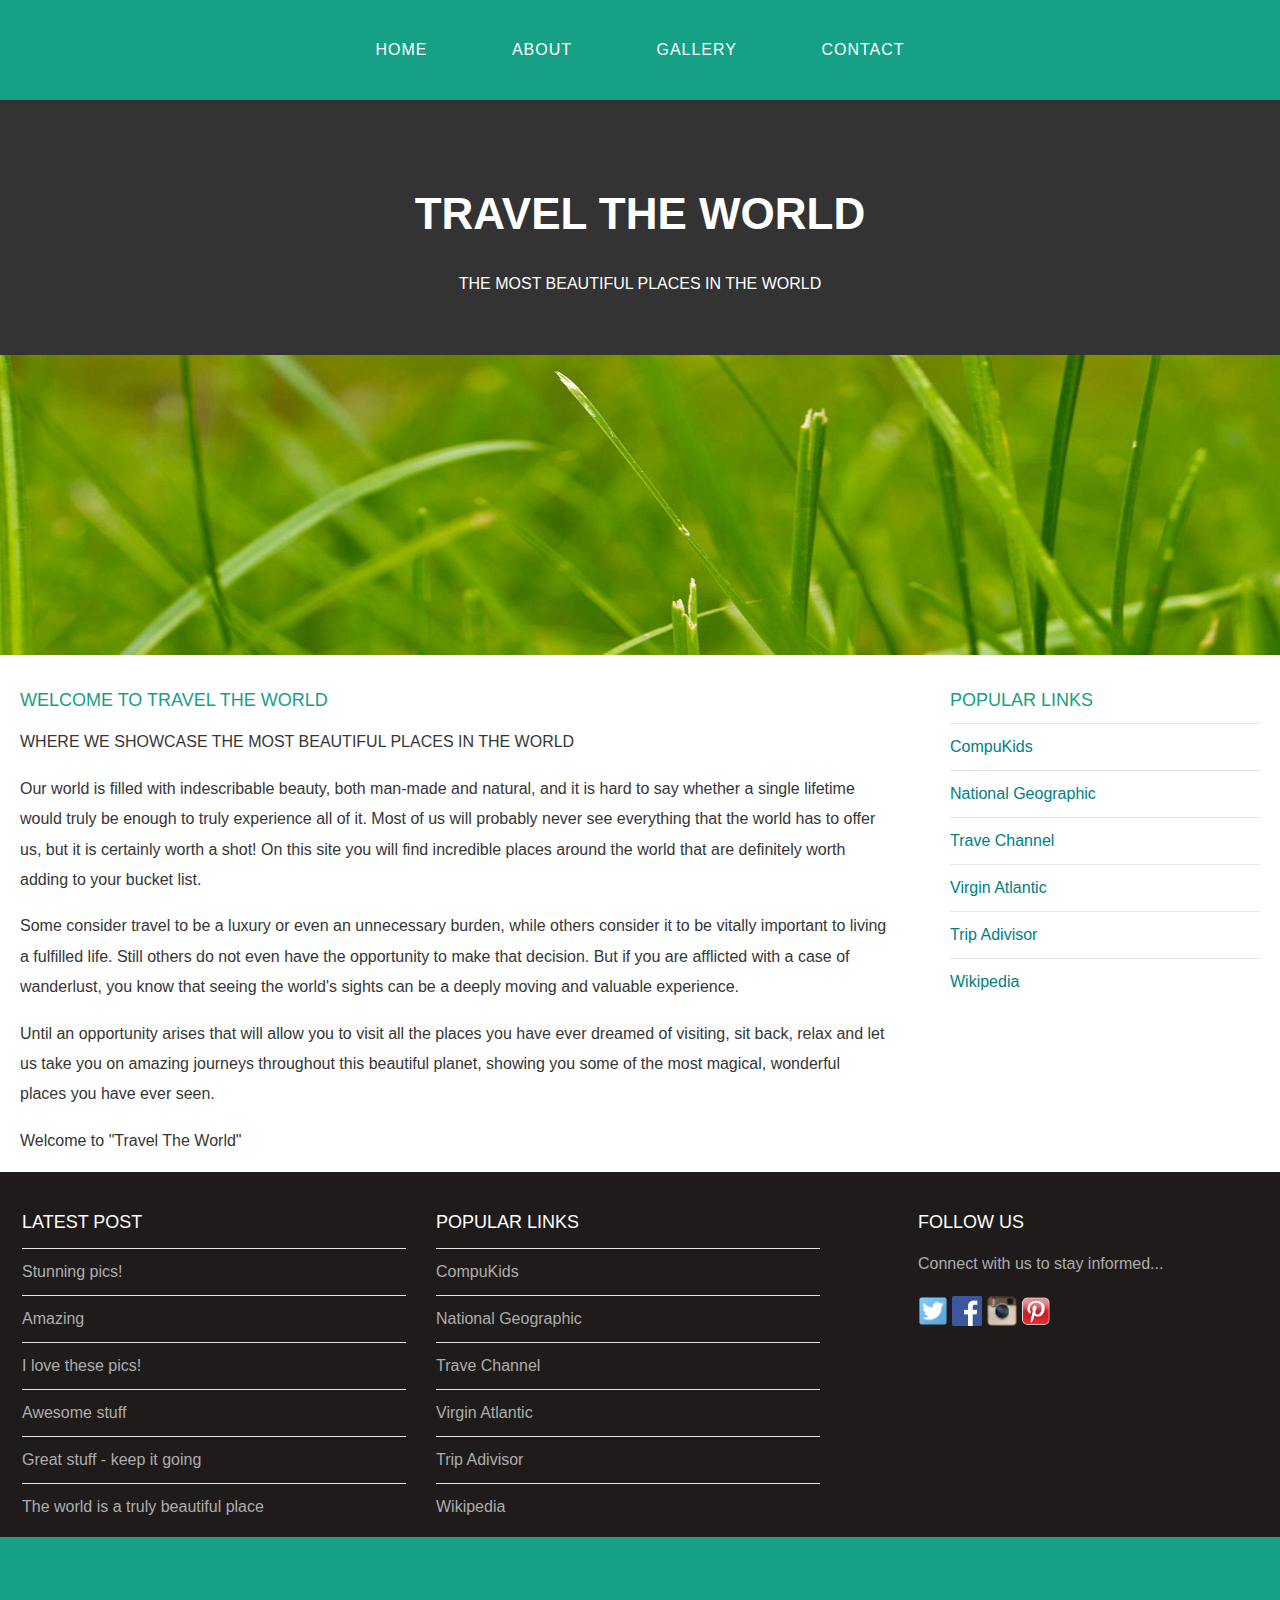
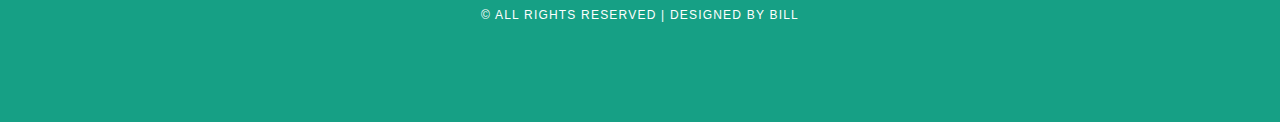
<file: index.html>
<!DOCTYPE html>
<html>
    <head>
        <title>Travel The World</title>
        <link rel="stylesheet" href="style.css"/>
    </head>
    <body>
        <div id="menu">
            <ul>
                <li><a href="#">Home</a></li>
                <li><a href="about.html">About</a></li>
                <li><a href="gallery.html">Gallery</a></li>
                <li><a href="contact.html">Contact</a></li>
            </ul>
        </div>
        
        
        <div id="header">
            <h1>TRAVEL THE WORLD</h1>
            <p>THE MOST BEAUTIFUL PLACES IN THE WORLD</p>
        </div>
        <div id="banner">
            <img src="images/pic01.jpg">
        </div>
        
        <div id="page">
            <div id="content">
                <h2>Welcome to Travel The World</h2>
                <p>WHERE WE SHOWCASE THE MOST BEAUTIFUL PLACES IN THE WORLD</p>
                <p>Our world is filled with indescribable beauty, both man-made and natural, and it is hard to say whether a single lifetime would truly be enough to truly experience all of it. Most of us will probably never see everything that the world has to offer us, but it is certainly worth a shot! On this site you will find incredible places around the world that are definitely worth adding to your bucket list.</p>
<p>Some consider travel to be a luxury or even an unnecessary burden, while others consider it to be vitally important to living a fulfilled life. Still others do not even have the opportunity to make that decision. But if you are afflicted with a case of wanderlust, you know that seeing the world's sights can be a deeply moving and valuable experience.</p>
<p>Until an opportunity arises that will allow you to visit all the places you have ever dreamed of visiting, sit back, relax and let us take you on amazing journeys throughout this beautiful planet, showing you some of the most magical, wonderful places you have ever seen.</p>
<p>Welcome to "Travel The World"</p>
            </div>
            <div id="sidebar">
                <h2>Popular Links</h2>
                <ul class="styled">
<li><a href="http://www.compukids.me">CompuKids</a></li>
<li><a href="http://www.nationalgeographic.com/">National Geographic</a></li>
<li><a href="http://www.travelchannel.com/">Trave Channel</a></li>
<li><a href="http://www.virgin-atlantic.com/us/en.html">Virgin Atlantic</a></li>
<li><a href="http://www.tripadvisor.com">Trip Adivisor</a></li>
<li><a href="https://en.wikipedia.org/wiki/Main_Page">Wikipedia</a></li>
</ul>
            
            </div>
        </div>
        
        <div id="footer">
            <div id="box1">
                <h2>Latest Post</h2>
                <ul class="styled">
<li><a href="#">Stunning pics!</a></li>
<li><a href="#">Amazing</a></li>
<li><a href="#">I love these pics!</a></li>
<li><a href="#">Awesome stuff</a></li>
<li><a href="#">Great stuff - keep it going</a></li>
<li><a href="#">The world is a truly beautiful place</a></li>
</ul>

        </div>
            
             <div id="box2">
                 <h2>Popular Links</h2>
                 <ul class="styled">
<li><a href="http://www.compukids.me">CompuKids</a></li>
<li><a href="http://www.nationalgeographic.com/">National Geographic</a></li>
<li><a href="http://www.travelchannel.com/">Trave Channel</a></li>
<li><a href="http://www.virgin-atlantic.com/us/en.html">Virgin Atlantic</a></li>
<li><a href="http://www.tripadvisor.com">Trip Adivisor</a></li>
<li><a href="https://en.wikipedia.org/wiki/Main_Page">Wikipedia</a></li>
</ul>
            </div>
            
             <div id="box3">
                 <h2>Follow Us</h2>
<p>Connect with us to stay informed...</p>
<a href="#"><img src="images/twitter.png" height="30"/></a>
<a href="#"><img src="images/facebook.png" height="30"/></a>
<a href="#"><img src="images/instagram.png" height="30"/></a>
<a href="#"><img src="images/pinterest.png" height="30"/></a>
            </div>
        </div>
        <div id="copyright">
        <p>&copy; All Rights Reserved | Designed by Bill</p>
        </div>
    </body>
</html>
</file>
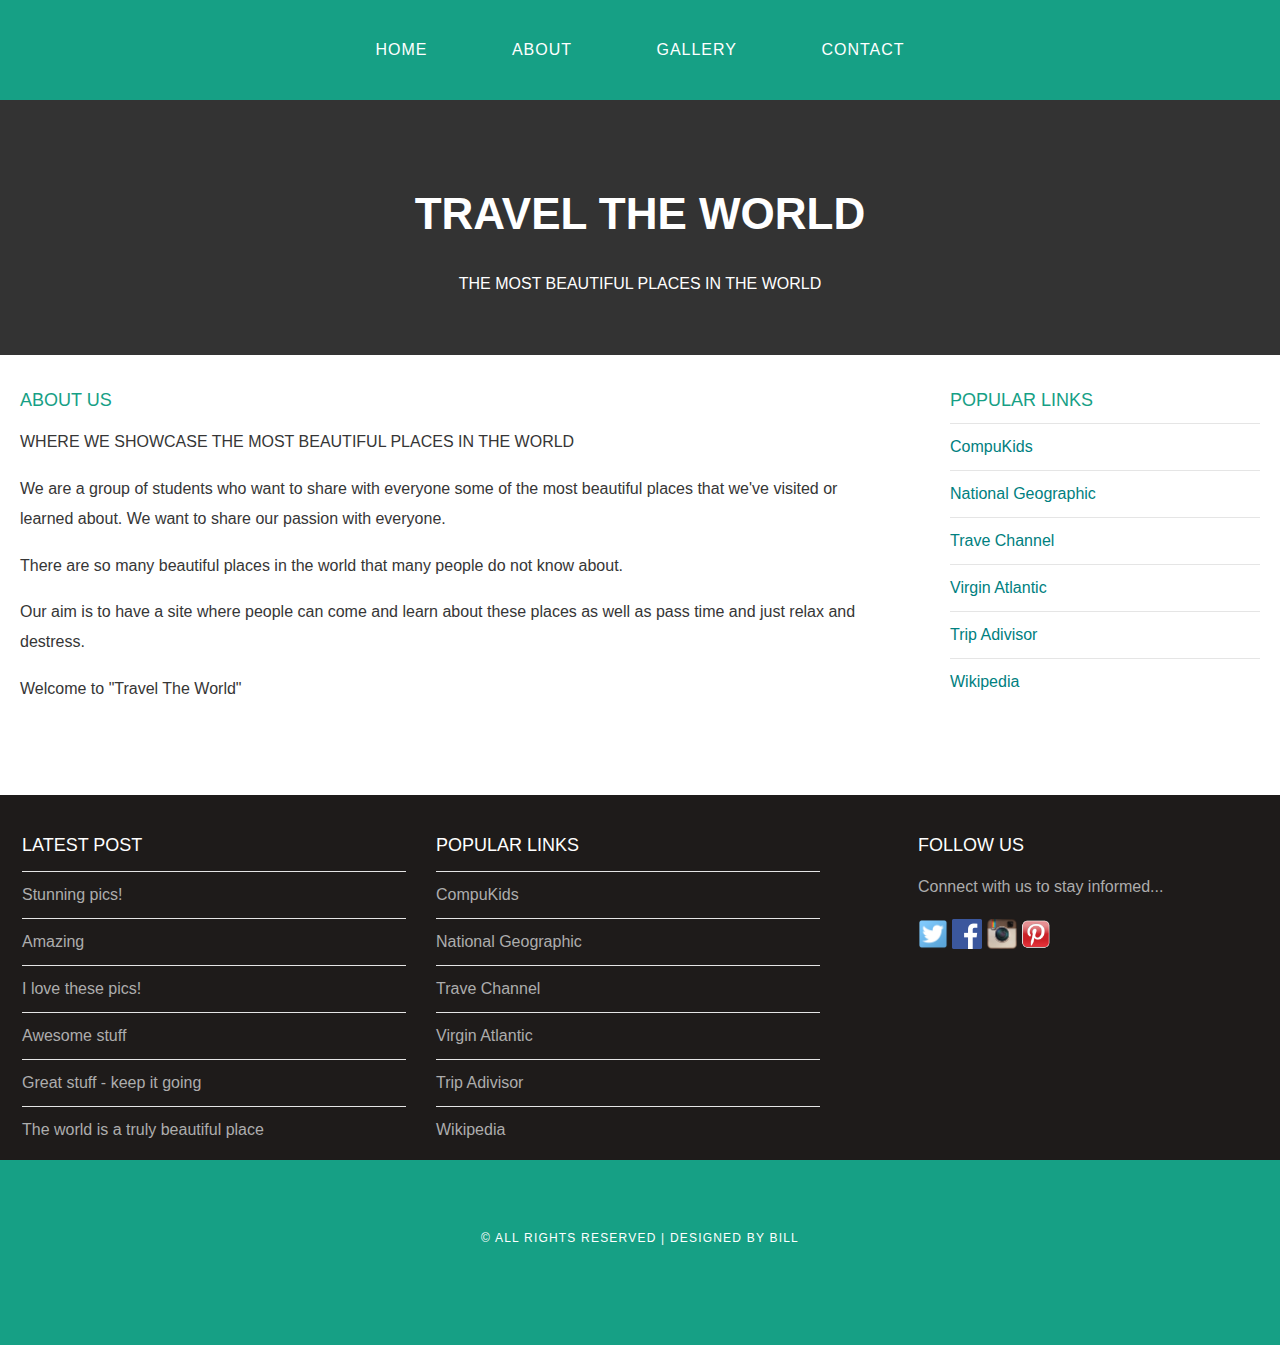
<file: about.html>
<!DOCTYPE html>
<html>
    <head>
        <title>Travel The World</title>
        <link rel="stylesheet" href="style.css"/>
    </head>
    <body>
        <div id="menu">
            <ul>
                <li><a href="index.html">Home</a></li>
                <li><a href="#">About</a></li>
                <li><a href="gallery.html">Gallery</a></li>
                <li><a href="contact.html">Contact</a></li>
            </ul>
        </div>
        
        
        <div id="header">
            <h1>TRAVEL THE WORLD</h1>
            <p>THE MOST BEAUTIFUL PLACES IN THE WORLD</p>
        </div>
        
        <div id="page">
            <div id="content">
                <h2>About Us</h2>
                <p>WHERE WE SHOWCASE THE MOST BEAUTIFUL PLACES IN THE WORLD</p>
                <p>We are a group of students who want to share with everyone some of the most beautiful places that we've visited or learned about. We want to share our passion with everyone.</p>
<p>There are so many beautiful places in the world that many people do not know about. </p>
<p>Our aim is to have a site where people can come and learn about these places as well as pass time and just relax and destress. </p>
<p>Welcome to "Travel The World"</p>
            </div>
            <div id="sidebar">
                <h2>Popular Links</h2>
                <ul class="styled">
<li><a href="http://www.compukids.me">CompuKids</a></li>
<li><a href="http://www.nationalgeographic.com/">National Geographic</a></li>
<li><a href="http://www.travelchannel.com/">Trave Channel</a></li>
<li><a href="http://www.virgin-atlantic.com/us/en.html">Virgin Atlantic</a></li>
<li><a href="http://www.tripadvisor.com">Trip Adivisor</a></li>
<li><a href="https://en.wikipedia.org/wiki/Main_Page">Wikipedia</a></li>
</ul>
            
            </div>
        </div>
        
        <div id="footer">
            <div id="box1">
                <h2>Latest Post</h2>
                <ul class="styled">
<li><a href="#">Stunning pics!</a></li>
<li><a href="#">Amazing</a></li>
<li><a href="#">I love these pics!</a></li>
<li><a href="#">Awesome stuff</a></li>
<li><a href="#">Great stuff - keep it going</a></li>
<li><a href="#">The world is a truly beautiful place</a></li>
</ul>

        </div>
            
             <div id="box2">
                 <h2>Popular Links</h2>
                 <ul class="styled">
<li><a href="http://www.compukids.me">CompuKids</a></li>
<li><a href="http://www.nationalgeographic.com/">National Geographic</a></li>
<li><a href="http://www.travelchannel.com/">Trave Channel</a></li>
<li><a href="http://www.virgin-atlantic.com/us/en.html">Virgin Atlantic</a></li>
<li><a href="http://www.tripadvisor.com">Trip Adivisor</a></li>
<li><a href="https://en.wikipedia.org/wiki/Main_Page">Wikipedia</a></li>
</ul>
            </div>
            
             <div id="box3">
                 <h2>Follow Us</h2>
<p>Connect with us to stay informed...</p>
<a href="#"><img src="images/twitter.png" height="30"/></a>
<a href="#"><img src="images/facebook.png" height="30"/></a>
<a href="#"><img src="images/instagram.png" height="30"/></a>
<a href="#"><img src="images/pinterest.png" height="30"/></a>
            </div>
        </div>
        <div id="copyright">
        <p>&copy; All Rights Reserved | Designed by Bill</p>
        </div>
    </body>
</html>
</file>
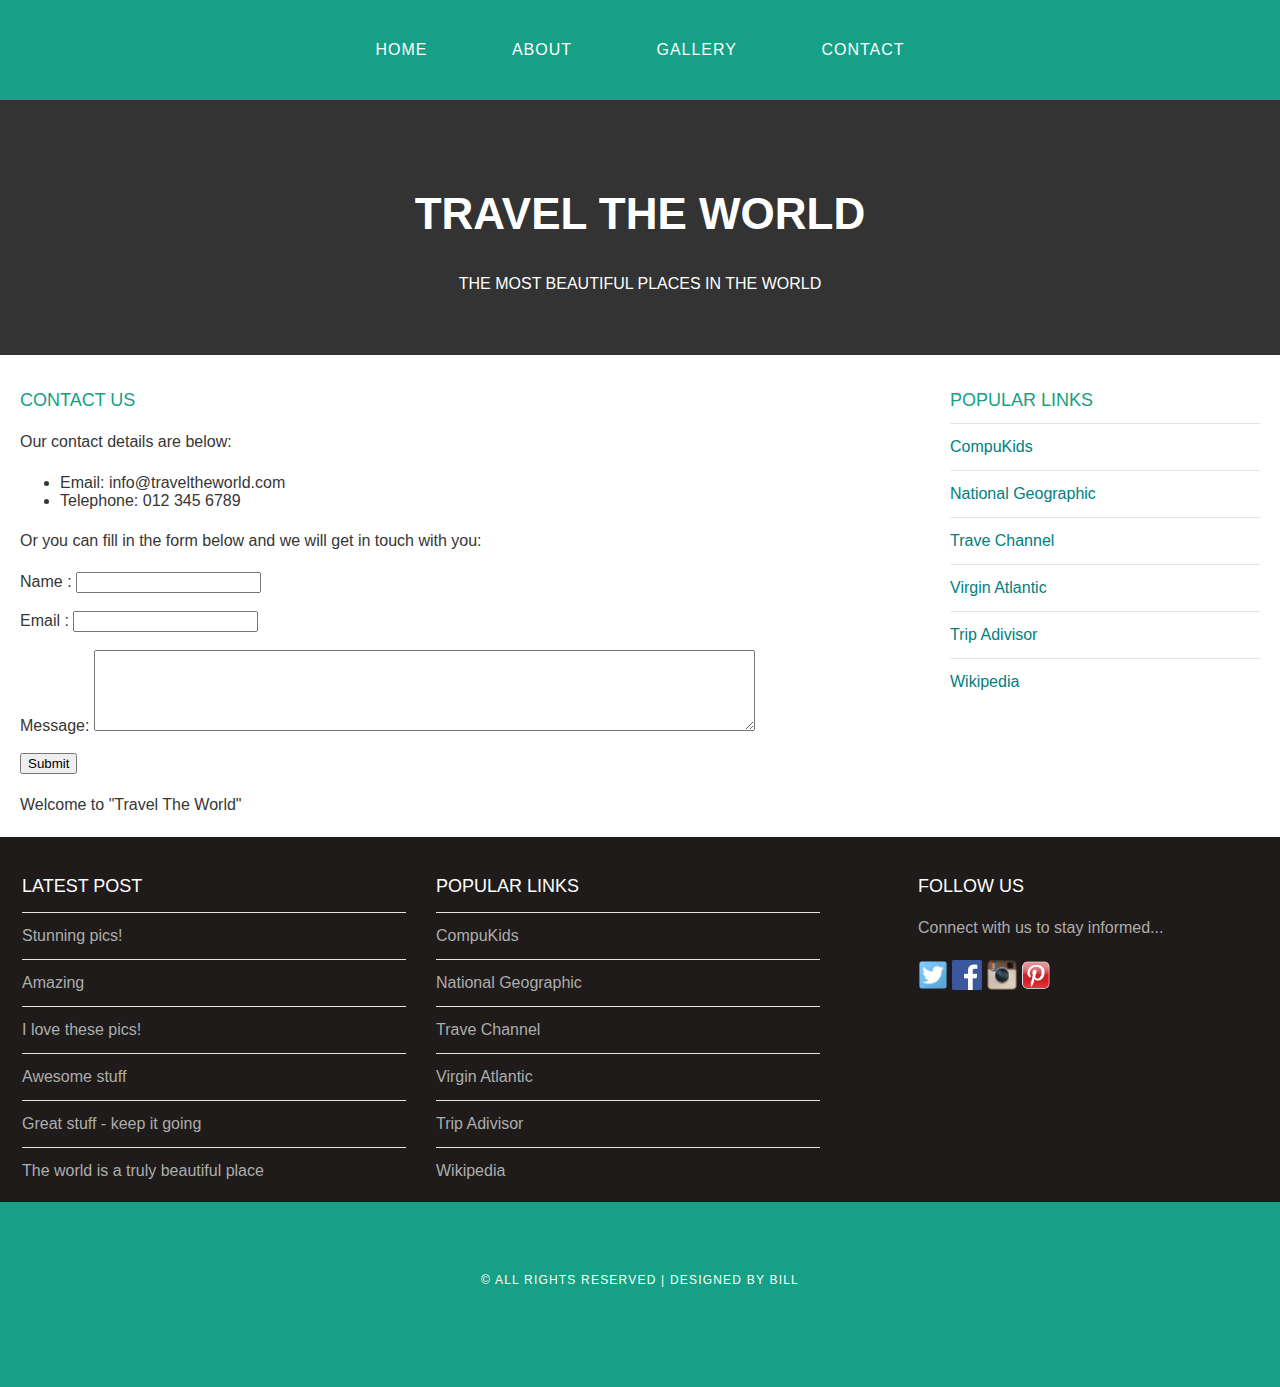
<file: contact.html>
<!DOCTYPE html>
<html>
    <head>
        <title>Travel The World</title>
        <link rel="stylesheet" href="style.css"/>
    </head>
    <body>
        <div id="menu">
            <ul>
                <li><a href="index.html">Home</a></li>
                <li><a href="about.html">About</a></li>
                <li><a href="gallery.html">Gallery</a></li>
                <li><a href="#">Contact</a></li>
            </ul>
        </div>
        
        
        <div id="header">
            <h1>TRAVEL THE WORLD</h1>
            <p>THE MOST BEAUTIFUL PLACES IN THE WORLD</p>
        </div>
        
        <div id="page">
            <div id="content">
                <h2>Contact Us</h2>
               <p>Our contact details are below:</p>
               <ul class="style1">
               <li>Email: info@traveltheworld.com</li>
               <li>Telephone: 012 345 6789</li>
               </ul>

<p>Or you can fill in the form below and we will get in touch with you:</p>
<form>
Name     : <input type="text" /><br/><br/>
Email     : <input type="email" /><br/><br/>
Message: <textarea cols="80" rows="5"></textarea><br/><br/>
<input type="submit" value="Submit"/>
</form>
<p>Welcome to "Travel The World"</p>
            </div>
            <div id="sidebar">
                <h2>Popular Links</h2>
                <ul class="styled">
<li><a href="http://www.compukids.me">CompuKids</a></li>
<li><a href="http://www.nationalgeographic.com/">National Geographic</a></li>
<li><a href="http://www.travelchannel.com/">Trave Channel</a></li>
<li><a href="http://www.virgin-atlantic.com/us/en.html">Virgin Atlantic</a></li>
<li><a href="http://www.tripadvisor.com">Trip Adivisor</a></li>
<li><a href="https://en.wikipedia.org/wiki/Main_Page">Wikipedia</a></li>
</ul>
            
            </div>
        </div>
        
        <div id="footer">
            <div id="box1">
                <h2>Latest Post</h2>
                <ul class="styled">
<li><a href="#">Stunning pics!</a></li>
<li><a href="#">Amazing</a></li>
<li><a href="#">I love these pics!</a></li>
<li><a href="#">Awesome stuff</a></li>
<li><a href="#">Great stuff - keep it going</a></li>
<li><a href="#">The world is a truly beautiful place</a></li>
</ul>

        </div>
            
             <div id="box2">
                 <h2>Popular Links</h2>
                 <ul class="styled">
<li><a href="http://www.compukids.me">CompuKids</a></li>
<li><a href="http://www.nationalgeographic.com/">National Geographic</a></li>
<li><a href="http://www.travelchannel.com/">Trave Channel</a></li>
<li><a href="http://www.virgin-atlantic.com/us/en.html">Virgin Atlantic</a></li>
<li><a href="http://www.tripadvisor.com">Trip Adivisor</a></li>
<li><a href="https://en.wikipedia.org/wiki/Main_Page">Wikipedia</a></li>
</ul>
            </div>
            
             <div id="box3">
                 <h2>Follow Us</h2>
<p>Connect with us to stay informed...</p>
<a href="#"><img src="images/twitter.png" height="30"/></a>
<a href="#"><img src="images/facebook.png" height="30"/></a>
<a href="#"><img src="images/instagram.png" height="30"/></a>
<a href="#"><img src="images/pinterest.png" height="30"/></a>
            </div>
        </div>
        <div id="copyright">
        <p>&copy; All Rights Reserved | Designed by Bill</p>
        </div>
    </body>
</html>
</file>
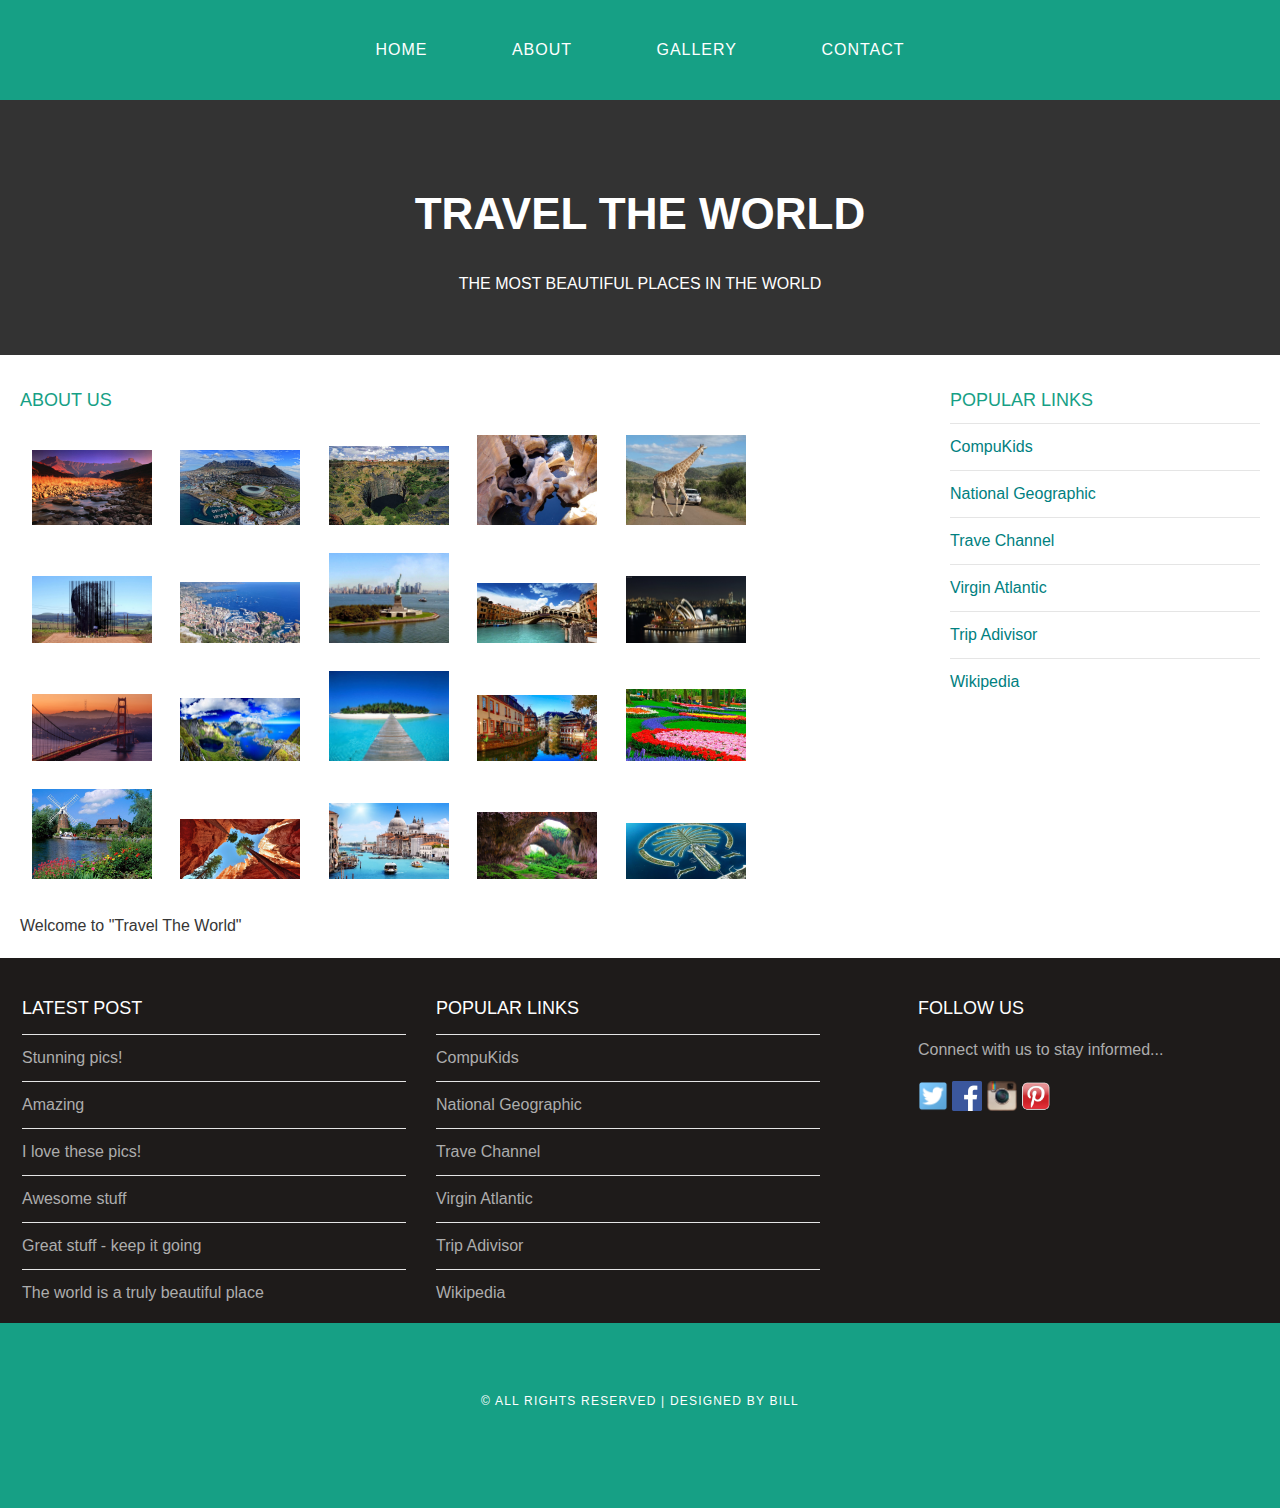
<file: gallery.html>
<!DOCTYPE html>
<html>
    <head>
        <title>Travel The World</title>
        <link rel="stylesheet" href="style.css"/>
    </head>
    <body>
        <div id="menu">
            <ul>
                <li><a href="index.html">Home</a></li>
                <li><a href="about.html">About</a></li>
                <li><a href="#">Gallery</a></li>
                <li><a href="contact.html">Contact</a></li>
            </ul>
        </div>
        
        
        <div id="header">
            <h1>TRAVEL THE WORLD</h1>
            <p>THE MOST BEAUTIFUL PLACES IN THE WORLD</p>
        </div>
        
        <div id="page">
            <div id="content">
                <h2>About Us</h2>
                <div id="gallery">
                    <img src="images/pic1.jpg">
                    <img src="images/pic2.jpg"/>
                    <img src="images/pic3.jpg"/>
                    <img src="images/pic4.jpg"/>
                    <img src="images/pic5.jpg"/>
                    <img src="images/pic6.jpg"/>
                    <img src="images/pic7.jpg"/>
                    <img src="images/pic8.jpg"/>
                    <img src="images/pic9.jpg"/>
                    <img src="images/pic10.jpg"/>
                    <img src="images/pic11.jpg"/>
                    <img src="images/pic12.jpg"/>
                    <img src="images/pic13.jpg"/>
                    <img src="images/pic14.jpg"/>
                    <img src="images/pic15.jpg"/>
                    <img src="images/pic16.jpg"/>
                    <img src="images/pic17.jpg"/>
                    <img src="images/pic18.jpg"/>
                    <img src="images/pic19.jpg"/>
                    <img src="images/pic20.jpg"/>
                </div>
<p>Welcome to "Travel The World"</p>
            </div>
            <div id="sidebar">
                <h2>Popular Links</h2>
                <ul class="styled">
<li><a href="http://www.compukids.me">CompuKids</a></li>
<li><a href="http://www.nationalgeographic.com/">National Geographic</a></li>
<li><a href="http://www.travelchannel.com/">Trave Channel</a></li>
<li><a href="http://www.virgin-atlantic.com/us/en.html">Virgin Atlantic</a></li>
<li><a href="http://www.tripadvisor.com">Trip Adivisor</a></li>
<li><a href="https://en.wikipedia.org/wiki/Main_Page">Wikipedia</a></li>
</ul>
            
            </div>
        </div>
        
        <div id="footer">
            <div id="box1">
                <h2>Latest Post</h2>
                <ul class="styled">
<li><a href="#">Stunning pics!</a></li>
<li><a href="#">Amazing</a></li>
<li><a href="#">I love these pics!</a></li>
<li><a href="#">Awesome stuff</a></li>
<li><a href="#">Great stuff - keep it going</a></li>
<li><a href="#">The world is a truly beautiful place</a></li>
</ul>

        </div>
            
             <div id="box2">
                 <h2>Popular Links</h2>
                 <ul class="styled">
<li><a href="http://www.compukids.me">CompuKids</a></li>
<li><a href="http://www.nationalgeographic.com/">National Geographic</a></li>
<li><a href="http://www.travelchannel.com/">Trave Channel</a></li>
<li><a href="http://www.virgin-atlantic.com/us/en.html">Virgin Atlantic</a></li>
<li><a href="http://www.tripadvisor.com">Trip Adivisor</a></li>
<li><a href="https://en.wikipedia.org/wiki/Main_Page">Wikipedia</a></li>
</ul>
            </div>
            
             <div id="box3">
                 <h2>Follow Us</h2>
<p>Connect with us to stay informed...</p>
<a href="#"><img src="images/twitter.png" height="30"/></a>
<a href="#"><img src="images/facebook.png" height="30"/></a>
<a href="#"><img src="images/instagram.png" height="30"/></a>
<a href="#"><img src="images/pinterest.png" height="30"/></a>
            </div>
        </div>
        <div id="copyright">
        <p>&copy; All Rights Reserved | Designed by Bill</p>
        </div>
    </body>
</html>
</file>
<file: style.css>
/* ************************************************************************************* */
/* Universal                                                                      */      
/* ************************************************************************************* */
body{
    margin: 0;
    padding: 0;
    background-color: #ffffff;
    font-family: 'Raleway', sans-serif;
    font-size: 16px;
    font-weight: 400;
    color: #363636;
}

p{
    line-height: 190%;
}

a{
    text-decoration: none;
    color: teal;
}

/* ************************************************************************************* */
/* Menu                                                                             */      
/* ************************************************************************************* */

#menu{
    background-color: #16a085;
    height: 100px;
}

#menu ul{
    margin: 0;
    padding: 0;
    list-style-type: none;
    text-align: center;
}

#menu li{
    display: inline-block;
}

#menu a{
    letter-spacing: 1px;
    text-decoration: none;
    text-align: center;
    text-transform: uppercase;
    font-size: 16px;
    line-height: 100px;
    color: #ffffff;
    
    padding: 0 40px;
    border: none;
    display: block;
}

#menu a:hover{
    background-color: #1abc9c;
}

/* ************************************************************************************* */
/* Header                                                                             */      
/* ************************************************************************************* */

#header{
    padding: 60px 0px 40px 0;
    background-color: #333333;
    text-align: center;
}

#header h1{
    letter-spacing: 0.lem;
    font-size: 44px;
    color: #ffffff;
}

#header p{
    letter-spacing: 0.lem;
    color: #ffffff;
}

/* ************************************************************************************* */
/* Banner                                                                             */      
/* ************************************************************************************* */

#banner{
    height: 300px;
}

#banner img{
    width: 100%;
    height: 300px;
}



/* ************************************************************************************* */
/* Page                                                                             */      
/* ************************************************************************************* */

#page{
    min-height: 400px;
    padding: 20px;
}

#page h2{
    margin-bottom: 12px;
    text-transform: uppercase;
    font-weight: 400;
    font-size: 18px;
    color: #16a085;
}

/* CONTENT */

#content{
    float: left;
    width: 70%;
}

/* SIDEBAR */

#sidebar{
    float: right;
    width: 25%;
}

/* LISTS */

ul.styled{
    margin: 0;
    padding: 0;
    list-style-type: none;
}

ul.styled li{
    border-top: solid 1px #e5e5e5;
    padding: 14px 0px;
}


/* ************************************************************************************* */
/* Footer                                                                             */      
/* ************************************************************************************* */

#footer{
    width: 100%;
    height: 340px;
    background-color: #1e1b1a;
    padding-top: 25px;
    padding-left: 22px;
    clear: both;
}

#footer h2{
    font-size: 18px;
    font-weight: 400;
    text-transform: uppercase;
    color: #ffffff;
}

#footer p{
    color: #adadad;
}

#footer a{
    color: #adadad;
}

#box1{
    float: left;
    width: 30%;
    padding-right: 30px;
}

#box2{
    float: left;
    width: 30%;
    padding-right: 30px;
}

#box3{
    float: right;
    width: 30%;
    padding-left: 30px;
}

/* ********************************************************************************* */
/* Copyright                                                                         */      
/* ********************************************************************************* */

#copyright{
    width: 100%;
    height: 130px;
    text-align: center;
    background-color: #16a085;
    padding-top: 55px;
    clear: both;
}

#copyright p{
    font-size: 12px;
    letter-spacing: 0.1em;
    text-transform: uppercase;
    color: #ffffff;
}

/* ********************************************************************************* */
/* Gallery                                                                         */      
/* ********************************************************************************* */

#gallery img{
	width:120px;
	margin:12px;
	-moz-transition: -moz-transform 0.5s ease-in;
	-webkit-transition: -webkit-transform 0.5s ease-in;
	-o-transition: -o-transform 0.5s ease-in;
}

#gallery img:hover{
	-moz-transform: scale(3);
	-webkit-transform: scale(3);
	-o-transform: scale(3);
 }
</file>
